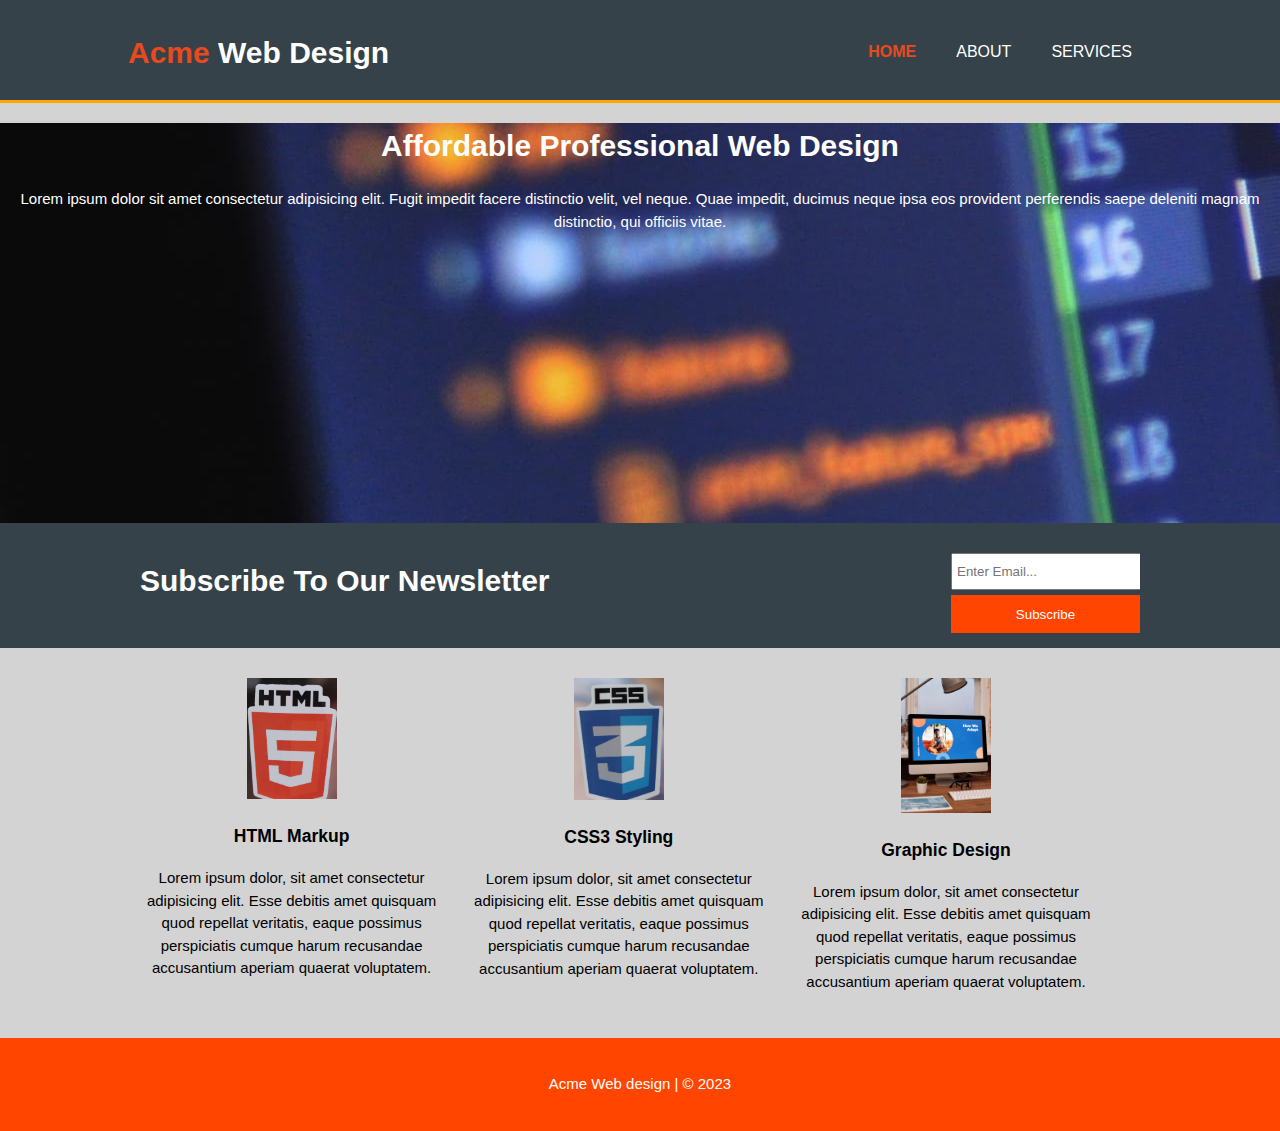
<file: index.html>
<!DOCTYPE html>
<html lang="en">
<head>
    <meta charset="UTF-8">
    <meta name="viewport" content="width=device-width, initial-scale=1.0">
    <title>Acme Web Design | Welcome</title>
    <link rel="stylesheet" href="style.css">
</head>
<body>
    <header>
        <div class="container">
            <div id="branding">
                <h1> <span class="highlight">Acme</span> Web Design </h1>
            </div>

            <nav>
                <ul>
                    <li class="current"><a href="index.html">Home</a></li>
                    <li><a href="about.html">About</a></li>
                    <li><a href="services.html">Services</a></li>
                </ul>
            </nav>
        </div>
    </header>
    <section id="showcase" style="background-image: url(/img/headerimg.jpg)>
        <div class="container">
            <h1>Affordable Professional Web Design</h1>
            <p>Lorem ipsum dolor sit amet consectetur adipisicing elit. Fugit impedit facere distinctio velit, vel neque. Quae impedit, ducimus neque ipsa eos provident perferendis saepe deleniti magnam distinctio, qui officiis vitae.</p>
            </div>
    </section>

    <section id="newsletter">
        <div class="container">
            <h1>Subscribe To Our Newsletter</h1>
            <form action="">
              <input type="email" placeholder="Enter Email...">  
              <button type="submit" class="button_1">Subscribe</button>
            </form>
        </div>
    </section>
    <section id="boxes">
        <div class="container">
            <div class="box">
                <img src="img/htmlimg.jpg" alt="html image">
                <h3>HTML Markup</h3>
                <p>Lorem ipsum dolor, sit amet consectetur adipisicing elit. Esse debitis amet quisquam quod repellat veritatis, eaque possimus perspiciatis cumque harum recusandae accusantium aperiam quaerat voluptatem.</p>
            </div>
            <div class="box">
                <img src="img/cssimg.jpg" alt="css3 image">
                <h3>CSS3 Styling</h3>
                <p>Lorem ipsum dolor, sit amet consectetur adipisicing elit. Esse debitis amet quisquam quod repellat veritatis, eaque possimus perspiciatis cumque harum recusandae accusantium aperiam quaerat voluptatem.</p>
            </div> <div class="box">
                <img src="img/graphicdesign.jpg" alt="graphic image">
                <h3>Graphic Design</h3>
                <p>Lorem ipsum dolor, sit amet consectetur adipisicing elit. Esse debitis amet quisquam quod repellat veritatis, eaque possimus perspiciatis cumque harum recusandae accusantium aperiam quaerat voluptatem.</p>
            </div>
        </div>
    </section>
    <footer>
        <p>Acme Web design | &copy; 2023</p>
    </footer>
</body>
</html>
</file>
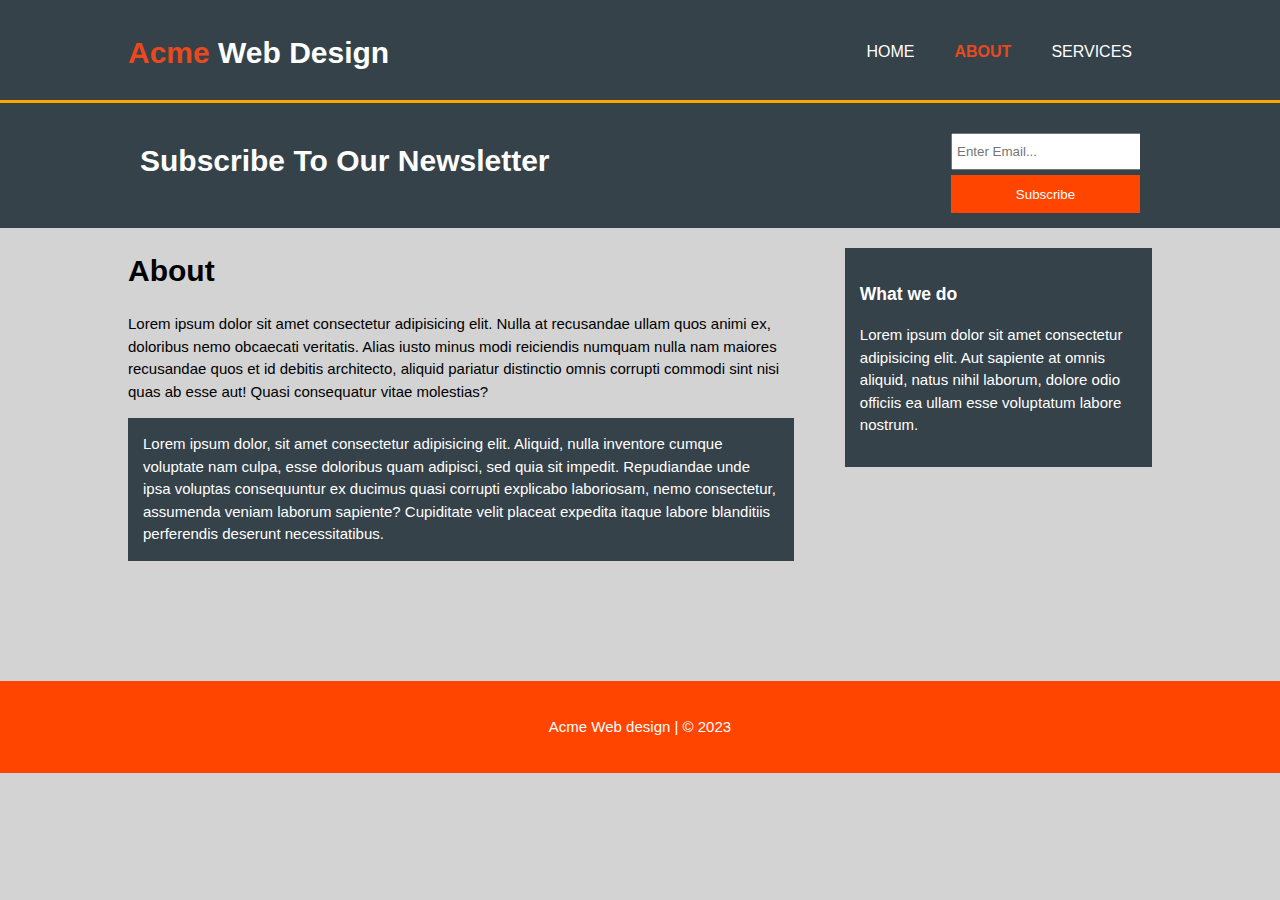
<file: about.html>
<!DOCTYPE html>
<html lang="en">
<head>
    <meta charset="UTF-8">
    <meta name="viewport" content="width=device-width, initial-scale=1.0">
    <title>Acme Web Design | About</title>
    <link rel="stylesheet" href="style.css">
</head>
<body>
    <header>
        <div class="container">
            <div id="branding">
                <h1> <span class="highlight">Acme</span> Web Design </h1>
            </div>

            <nav>
                <ul>
                    <li><a href="index.html">Home</a></li>
                    <li class="current"><a href="about.html">About</a></li>
                    <li><a href="services.html">Services</a></li>
                </ul>
            </nav>
        </div>
    </header>
   
    <section id="newsletter">
        <div class="container">
            <h1>Subscribe To Our Newsletter</h1>
            <form action="">
              <input type="email" placeholder="Enter Email...">  
              <button type="submit" class="button_1">Subscribe</button>
            </form>
        </div>
    </section>
    <section id="main">
        <div class="container">
           <article id="main-col">
            <h1 class="page-title">About</h1>
            <p>Lorem ipsum dolor sit amet consectetur adipisicing elit. Nulla at recusandae ullam quos animi ex, doloribus nemo obcaecati veritatis. Alias iusto minus modi reiciendis numquam nulla nam maiores recusandae quos et id debitis architecto, aliquid pariatur distinctio omnis corrupti commodi sint nisi quas ab esse aut! Quasi consequatur vitae molestias?</p>
            <p class="dark">Lorem ipsum dolor, sit amet consectetur adipisicing elit. Aliquid, nulla inventore cumque voluptate nam culpa, esse doloribus quam adipisci, sed quia sit impedit. Repudiandae unde ipsa voluptas consequuntur ex ducimus quasi corrupti explicabo laboriosam, nemo consectetur, assumenda veniam laborum sapiente? Cupiditate velit placeat expedita itaque labore blanditiis perferendis deserunt necessitatibus.</p>
           </article>
           <aside id="sidebar">
            <div class="dark">
            <h3>What we do</h3>
            <p>Lorem ipsum dolor sit amet consectetur adipisicing elit. Aut sapiente at omnis aliquid, natus nihil laborum, dolore odio officiis ea ullam esse voluptatum labore nostrum.</p>
            </div>
           </aside>
        </div>
    </section><br><br> <br><br>
    <footer>
        <p>Acme Web design | &copy; 2023</p>
    </footer>
</body>
</html>
</file>
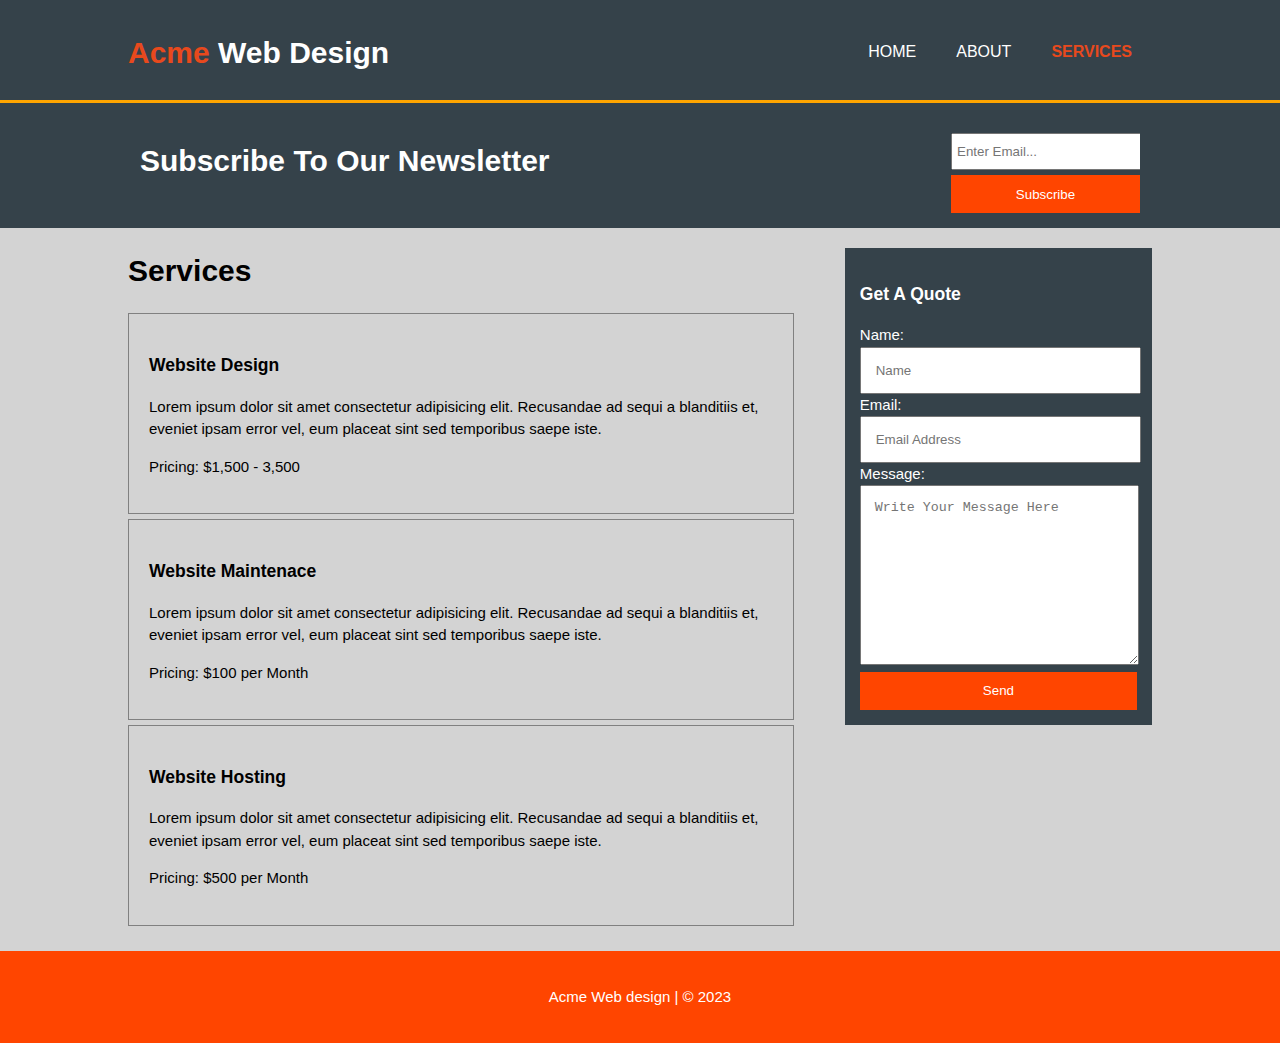
<file: services.html>
<!DOCTYPE html>
<html lang="en">
<head>
    <meta charset="UTF-8">
    <meta name="viewport" content="width=device-width, initial-scale=1.0">
    <title>Acme Web Design | Services</title>
    <link rel="stylesheet" href="style.css">
</head>
<body>
    <header>
        <div class="container">
            <div id="branding">
                <h1> <span class="highlight">Acme</span> Web Design </h1>
            </div>

            <nav>
                <ul>
                    <li><a href="index.html">Home</a></li>
                    <li><a href="about.html">About</a></li>
                    <li class="current"><a href="services.html">Services</a></li>
                </ul>
            </nav>
        </div>
    </header>
   
    <section id="newsletter">
        <div class="container">
            <h1>Subscribe To Our Newsletter</h1>
            <form action="">
              <input type="email" placeholder="Enter Email...">  
              <button type="submit" class="button_1">Subscribe</button>
            </form>
        </div>
    </section>
    <section id="main">
        <div class="container">
           <article id="main-col">
            <h1 class="page-title">Services</h1>
            <ul id="services">
                <li>
                    <h3>Website Design</h3>
                    <p>Lorem ipsum dolor sit amet consectetur adipisicing elit. Recusandae ad sequi a blanditiis et, eveniet ipsam error vel, eum placeat sint sed temporibus saepe iste.</p>
                    <p>Pricing: $1,500 - 3,500</p>
                </li>
                <li>
                    <h3>Website Maintenace</h3>
                    <p>Lorem ipsum dolor sit amet consectetur adipisicing elit. Recusandae ad sequi a blanditiis et, eveniet ipsam error vel, eum placeat sint sed temporibus saepe iste.</p>
                    <p>Pricing: $100 per Month</p>
                </li>
                <li>
                    <h3>Website Hosting</h3>
                    <p>Lorem ipsum dolor sit amet consectetur adipisicing elit. Recusandae ad sequi a blanditiis et, eveniet ipsam error vel, eum placeat sint sed temporibus saepe iste.</p>
                    <p>Pricing: $500 per Month</p>
                </li>
            </ul>

           </article>
           <aside id="sidebar">
            <div class="dark">
            <h3>Get A Quote</h3>
            <form action="" class="quote">
                <div>
                    <label for="">Name:</label> <br>
                    <input type="text" placeholder="Name">
                </div>
                <div>
                    <label for="">Email:</label> <br>
                    <input type="email" placeholder="Email Address">
                </div>
                <div>
                    <label for="">Message:</label> <br>
                    <textarea name="" id="" cols="30" rows="10" placeholder="Write Your Message Here"></textarea>
                </div>
                <button class="button_1" type="submit"> Send</button>
            </form>
            </div>
           </aside>
        </div>
    </section>
    <footer>
        <p>Acme Web design | &copy; 2023</p>
    </footer>
</body>
</html>
</file>
<file: style.css>
body{
    font-family:Arial, Helvetica, sans-serif;
    font-size: 15px;
    line-height: 1.5;
    padding: 0;
    margin: 0;
    background-color: lightgrey;
}

/* Global */
.container{
    width: 80%;
    margin: auto;
    overflow: hidden;
}
ul{
    margin: 0;
    padding: 0;
}

.button_1{
    height: 38px;
    background: orangered;
    border: none;
    padding-left: 20px;
    padding-right: 20px;
    color: white;
}
.dark{
    padding: 15px;
    background: #35424a;
    color: white;
    margin-top: 10px;
    margin-bottom: 10px;
}

/* header */
header{
    background: #35424a;
    color: #ffffff;
    padding-top: 30px;
    min-height: 70px;
    border-bottom: orange 3px solid;
}
header a{
    color: white;
    text-decoration: none;
    text-transform: uppercase;
    font-size: 16px;
}


header li{
    float: left;
    display: inline;
    padding:0 20px 0 20px ;
}
header #branding{
    float: left;
}
header #branding h1{
    margin: 0;
}
header nav{
    float: right;
    margin-top: 10px;
}
header .highlight, header .current a{
    color: #e8491d;
    font-weight: bold;
}
header a:hover{
    color: #cccccc;
    font-weight: bold;
}

/* Showcase */
#showcase{
    min-height: 400px;
    background: url('./img/headerimg.jpg') no-repeat 0,-400px;
    text-align: center;
    color: white;
}
/* #showcase h1{
    margin-top: 100px;
    font-size: 55px;
    margin-bottom: 10px; */
}
#showcase p{
    font-size: 20px;
}
#newsletter button, .quote button{
    display: block;
    width: 100%;
}
#newsletter form input[type="email"]{
    width: 100%;
    margin-bottom: 5px;
}
#newsletter{
    padding: 15px;
    color: white;
    background: #35424a;
}
#newsletter h1{
    float: left;

}
#newsletter form{
    float: right;
    margin-top: 15px;
}
#newsletter input[type="email"]{
    padding: 4px;
    height: 25px;
    width: 250px;
}

/* boxes */
#boxes{
    margin-top: 20px;
}
#boxes .box{
    float: left;
    width: 30%;
    padding: 10px;
    text-align: center;
}
#boxes .box img{
    width: 90px;
}

/* side bar */
aside#sidebar{
    float: right;
    width: 30%;
    margin-top: 10px;

}

aside#sidebar .quote input, aside#sidebar .quote textarea{
    width: 90%;
    padding: 5%;
}

/* maincol */
article#main-col{
    float: left;
    width: 65%;

}
/* services */
ul#services li{
    list-style: none;
    padding: 20px;
    border: gray solid 1px;
    margin-bottom: 5px;
    background: lightgray;
}

footer{
    padding: 20px;
    margin-top: 20px;
    color: white;
    background-color: orangered;
    text-align: center;
}

/* media Queries */
@media(max-width:768px){
    header #branding,
    header nav,
    header nav li,
    #newsletter h1,
    #newletter form,
    #boxes .box,
    article#main-col,
    aside#sidebar{
        float: none;
        text-align: center;
        width: 100%;
    }
    header{
        padding-bottom: 20px;
    }
    #showcase{
        margin-top: 40px;
    }

}
</file>
